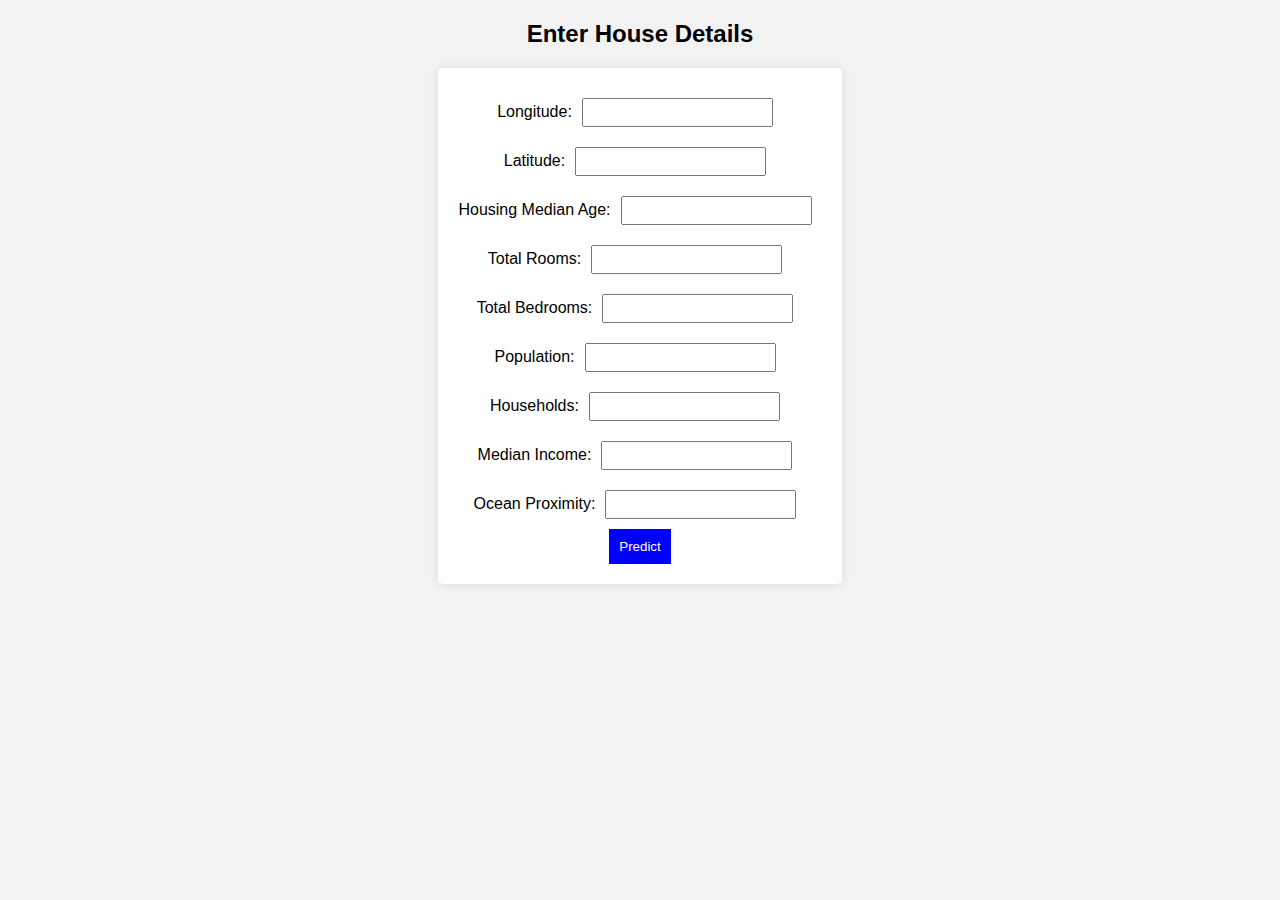
<file: index.html>
<!DOCTYPE html>
<html>
<head>
    <title>House Price Prediction</title>
    <link rel="stylesheet" href="style.css">
    <script src="script.js" defer></script>
</head>
<body>
    <h2>Enter House Details</h2>
    <form action="/predict" method="post">
        <label>Longitude:</label><input type="text" name="longitude" required><br>
        <label>Latitude:</label><input type="text" name="latitude" required><br>
        <label>Housing Median Age:</label><input type="text" name="housing_median_age" required><br>
        <label>Total Rooms:</label><input type="text" name="total_rooms" required><br>
        <label>Total Bedrooms:</label><input type="text" name="total_bedrooms" required><br>
        <label>Population:</label><input type="text" name="population" required><br>
        <label>Households:</label><input type="text" name="households" required><br>
        <label>Median Income:</label><input type="text" name="median_income" required><br>
        <label>Ocean Proximity:</label><input type="text" name="ocean_proximity" required><br>
        <button type="submit">Predict</button>
    </form>
</body>
</html>
</file>
<file: style.css>
body {
    font-family: Arial, sans-serif;
    background-color: #f2f2f2;
    text-align: center;
}

form {
    display: inline-block;
    background: white;
    padding: 20px;
    border-radius: 5px;
    box-shadow: 0px 0px 10px rgba(0, 0, 0, 0.1);
}

input {
    margin: 10px;
    padding: 5px;
}

button {
    background-color: blue;
    color: white;
    padding: 10px;
    border: none;
    cursor: pointer;
}

button:hover {
    background-color: darkblue;
}
</file>
